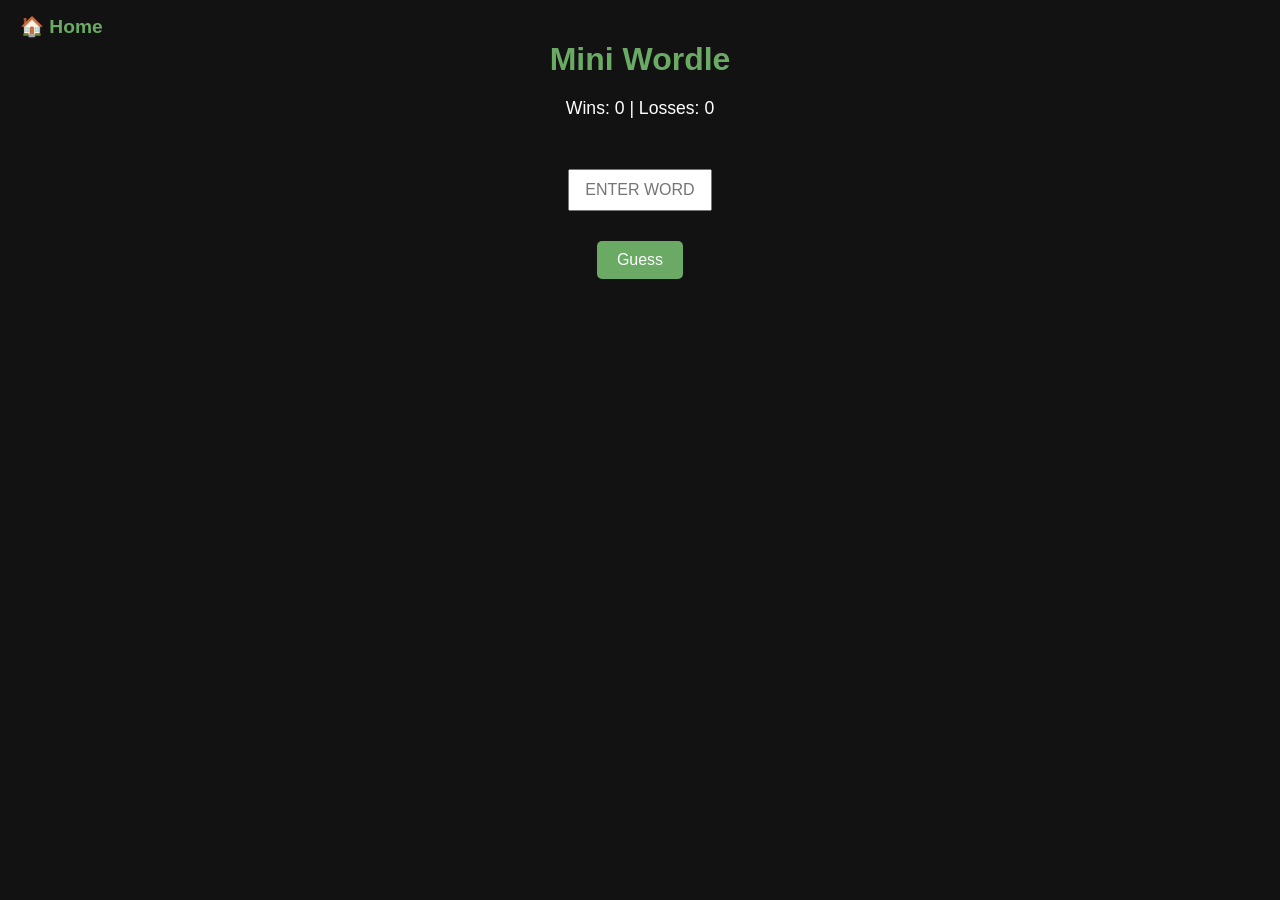
<file: game.html>
<!DOCTYPE html>
<html lang="en">
<head>
  <meta charset="UTF-8">
  <meta name="viewport" content="width=device-width, initial-scale=1.0">
  <title>Simple Wordle Game</title>
  <link rel="stylesheet" href="css/game.css">
</head>
<body>
    <a href="index.html" class="home-link">🏠 Home</a>

<h1>Mini Wordle</h1>
<div class="scoreboard">
  Wins: <span id="wins">0</span> |
  Losses: <span id="losses">0</span>
</div>

<div class="board" id="board"></div>

<input type="text" id="guessInput" maxlength="5" placeholder="Enter word">

<div class="button-group">
  <button onclick="submitGuess()">Guess</button>
  <button id="playAgainBtn" onclick="startNewGame()" style="display:none;">Play Again</button>
</div>

<div class="message" id="message"></div>

<script>
  const wordList = ["APPLE", "GRAPE", "PEACH", "BERRY", "MANGO", "LEMON", "PLUMB", "CHERRY", "MELON", "GUAVA"];
  let secretWord = "";
  const maxGuesses = 6;
  let guesses = [];
  let wins = 0;
  let losses = 0;

  function chooseRandomWord() {
    return wordList[Math.floor(Math.random() * wordList.length)];
  }

  function submitGuess() {
    const input = document.getElementById('guessInput');
    const guess = input.value.toUpperCase();
    const board = document.getElementById('board');
    const message = document.getElementById('message');

    if (guess.length !== 5) {
      message.textContent = "Word must be 5 letters!";
      return;
    }

    if (guesses.length >= maxGuesses) {
      message.textContent = "Game over! The word was " + secretWord;
      losses++;
      document.getElementById('losses').textContent = losses;
      document.getElementById('playAgainBtn').style.display = "inline-block";
      return;
    }

    for (let i = 0; i < 5; i++) {
      const cell = document.createElement('div');
      cell.classList.add('cell');
      cell.textContent = guess[i];

      if (guess[i] === secretWord[i]) {
        cell.classList.add('correct');
      } else if (secretWord.includes(guess[i])) {
        cell.classList.add('present');
      } else {
        cell.classList.add('absent');
      }

      board.appendChild(cell);
    }

    guesses.push(guess);
    input.value = "";
    message.textContent = "";

    if (guess === secretWord) {
      message.textContent = "🎉 You guessed it!";
      wins++;
      document.getElementById('wins').textContent = wins;
      document.getElementById('playAgainBtn').style.display = "inline-block";
    } else if (guesses.length === maxGuesses) {
      message.textContent = "Out of tries! The word was " + secretWord;
      losses++;
      document.getElementById('losses').textContent = losses;
      document.getElementById('playAgainBtn').style.display = "inline-block";
    }
  }

  function startNewGame() {
    guesses = [];
    document.getElementById('board').innerHTML = "";
    document.getElementById('message').textContent = "";
    document.getElementById('guessInput').value = "";
    document.getElementById('playAgainBtn').style.display = "none";
    secretWord = chooseRandomWord();
  }

  // Start the first game automatically
  startNewGame();
</script>

</body>
</html>
</file>
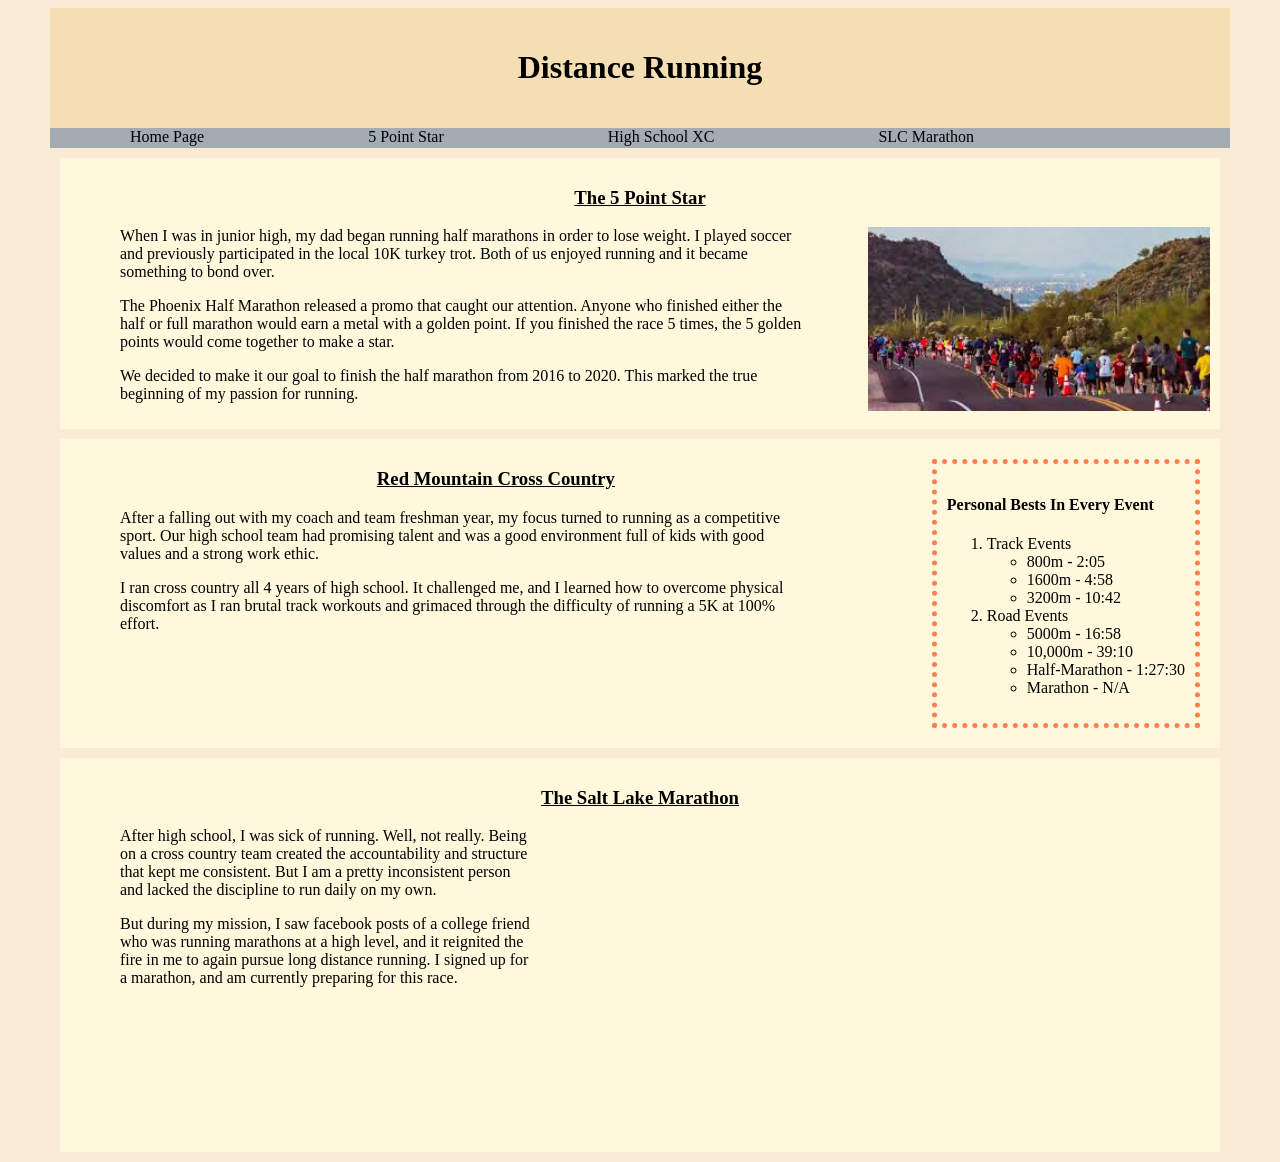
<file: scratch.html>
<!DOCTYPE html>
<html lang="en">
<head>
    <meta charset="UTF-8">
    <meta name="viewport" content="width=device-width, initial-scale=1.0">
    <link href = "css/scratch.css" rel = "stylesheet">
    <title>Passion Project</title>
</head>
<body>
    <div class = "header">
        <h1>Distance Running</h1>
    </div>

    <nav>
        <a href = "index.html">Home Page</a>
        <a href = "#sec1">5 Point Star</a>
        <a href = "#sec2">High School XC</a>
        <a href = "#sec3">SLC Marathon</a>
    </nav>


    <div class = "bodyblocks block">
    <h3 id = "sec1">The 5 Point Star</h3>
    <img src = "assets/img/marathon-image.jpg" alt = "mesamarathon">
    <p>When I was in junior high, my dad began running half marathons in order to lose weight. I played soccer and previously participated in the local 10K turkey trot. Both of us enjoyed running and it became something to bond over.</p>
    
    <p>The Phoenix Half Marathon released a promo that caught our attention. Anyone who finished either the half or full marathon would earn a metal with a golden point. If you finished the race 5 times, the 5 golden points would come together to make a star.</p>
    <p>We decided to make it our goal to finish the half marathon from 2016 to 2020. This marked the true beginning of my passion for running.</p>
    </div>

    <div class = "bodyblocks block">
    
        <div class = "rightsidebestside block boxyborder" >
            <h4>Personal Bests In Every Event</h4>
            <ol>
                <li>Track Events
                    <ul>
                    <li>800m - 2:05</li>
                    <li>1600m - 4:58</li>
                    <li>3200m - 10:42</li>
                    </ul>
                </li>
                <li>Road Events
                    <ul>
                    <li>5000m - 16:58</li>
                    <li>10,000m - 39:10</li>
                    <li>Half-Marathon - 1:27:30</li>
                    <li>Marathon - N/A</li>
                    </ul>
                </li>
            </ol>
            </div>

    <h3 id = "sec2">Red Mountain Cross Country</h3>
    <p>After a falling out with my coach and team freshman year, my focus turned to running as a competitive sport. Our high school team had promising talent and was a good environment full of kids with good values and a strong work ethic.</p>
    <p>I ran cross country all 4 years of high school. It challenged me, and I learned how to overcome physical discomfort as I ran brutal track workouts and grimaced through the difficulty of running a 5K at 100% effort.</p>

    </div>

    
    <div class = "block">
    <h3 id = "sec3">The Salt Lake Marathon</h3>
    <iframe id = "youtube" width="560" height="315" 
        src="https://www.youtube.com/watch?v=d7tyu8y4syc" 
        title="YouTube video player" 
        frameborder="0" 
        allow="accelerometer; autoplay; clipboard-write; encrypted-media; gyroscope; picture-in-picture" 
        allowfullscreen>
    </iframe>
    <div class = "leftsidebestside">
    <p>After high school, I was sick of running. Well, not really. Being on a cross country team created the accountability and structure that kept me consistent. But I am a pretty inconsistent person and lacked the discipline to run daily on my own.</p>
    <p>But during my mission, I saw facebook posts of a college friend who was running marathons at a high level, and it reignited the fire in me to again pursue long distance running. I signed up for a marathon, and am currently preparing for this race.</p>
    </div>
    </div>

    <div class='tableauPlaceholder' id='viz1744670221185' style='position: relative'><noscript><a href='#'><img alt='Sheet 1 ' src='https:&#47;&#47;public.tableau.com&#47;static&#47;images&#47;pr&#47;projectwkbok&#47;Sheet1&#47;1_rss.png' style='border: none' /></a></noscript><object class='tableauViz'  style='display:none;'><param name='host_url' value='https%3A%2F%2Fpublic.tableau.com%2F' /> <param name='embed_code_version' value='3' /> <param name='site_root' value='' /><param name='name' value='projectwkbok&#47;Sheet1' /><param name='tabs' value='no' /><param name='toolbar' value='yes' /><param name='static_image' value='https:&#47;&#47;public.tableau.com&#47;static&#47;images&#47;pr&#47;projectwkbok&#47;Sheet1&#47;1.png' /> <param name='animate_transition' value='yes' /><param name='display_static_image' value='yes' /><param name='display_spinner' value='yes' /><param name='display_overlay' value='yes' /><param name='display_count' value='yes' /><param name='language' value='en-US' /></object></div>                <script type='text/javascript'>                    var divElement = document.getElementById('viz1744670221185');                    var vizElement = divElement.getElementsByTagName('object')[0];                    vizElement.style.width='100%';vizElement.style.height=(divElement.offsetWidth*0.75)+'px';                    var scriptElement = document.createElement('script');                    scriptElement.src = 'https://public.tableau.com/javascripts/api/viz_v1.js';                    vizElement.parentNode.insertBefore(scriptElement, vizElement);                </script>
</body>
</html>
</file>
<file: css/game.css>
body {
    display: flex;
    flex-direction: column;
    align-items: center;
    justify-content: flex-start;
    font-family: Arial, sans-serif;
    background-color: #121213;
    color: #fff;
    margin: 0;
    padding: 20px;
  }
  
  h1 {
    margin-bottom: 10px;
    color: #6aaa64;
  }
  
  .scoreboard {
    margin-top: 10px;
    margin-bottom: 10px;
    font-size: 1.1rem;
  }
  
  .board {
    display: grid;
    grid-template-columns: repeat(5, 60px);
    gap: 10px;
    margin: 20px 0;
  }
  
  .cell {
    width: 60px;
    height: 60px;
    border: 2px solid #3a3a3c;
    display: flex;
    align-items: center;
    justify-content: center;
    font-size: 1.5rem;
    text-transform: uppercase;
    background-color: #121213;
    color: white;
  }
  
  .correct {
    background-color: #538d4e;
    border-color: #538d4e;
  }
  
  .present {
    background-color: #b59f3b;
    border-color: #b59f3b;
  }
  
  .absent {
    background-color: #3a3a3c;
    border-color: #3a3a3c;
  }
  
  input[type="text"] {
    padding: 10px;
    font-size: 1rem;
    width: 120px;
    text-transform: uppercase;
    text-align: center;
    margin-bottom: 10px;
  }
  
  .button-group {
    margin: 20px 0;
    display: flex;
    gap: 20px;
  }
  
  button {
    padding: 10px 20px;
    font-size: 1rem;
    cursor: pointer;
    background-color: #6aaa64;
    border: none;
    color: white;
    border-radius: 5px;
    transition: background-color 0.3s;
  }
  
  button:hover {
    background-color: #538d4e;
  }
  
  .message {
    margin-top: 15px;
    font-size: 1.2rem;
  }
  
  .home-link {
    position: absolute;
    top: 15px;
    left: 20px;
    text-decoration: none;
    color: #6aaa64;
    font-size: 1.2rem;
    font-weight: bold;
  }
  
  .home-link:hover {
    color: #538d4e;
  }
</file>
<file: css/scratch.css>
body {
    margin-left: 50px;
    margin-right: 50px;
    background-color: antiquewhite;
}
.header {
    background-color: wheat;
    text-align: center;
    padding: 20px;
    right: 0px;
    left: 0px;
    top: 0px;
}

footer {
    background-color: aquamarine;

}

img {
    float: inline-end;
    width: 30%;
}

h3 {
    text-decoration: underline;
    text-align: center;
    font-weight: bold;

}

#youtube {
    float: right;
    width: auto fit-content;

}

.leftsidebestside {
    width: 60%;
}

p {
    width: 60%;
    margin-left: 50px;
    font-family:Georgia, 'Times New Roman', Times, serif;
}

.rightsidebestside {
    float: right;
}

.bodyblocks{
    padding-top: 10px;
}

.block{
    padding: 10px;
    margin: 10px;
    background-color: cornsilk;
    overflow: auto;
}

.boxyborder {
    border-color:coral;
    border-width: 5px;
    border-style:dotted;
}

nav {
    background-color: rgb(163, 171, 179);
    height: 20px;
    width: auto fit-content;

}

nav a {
    text-decoration: none;
    color: black;
    padding-left: 80px;
    padding-right: 80px;
}

nav a:hover {
    background-color:pink ;
}
</file>
